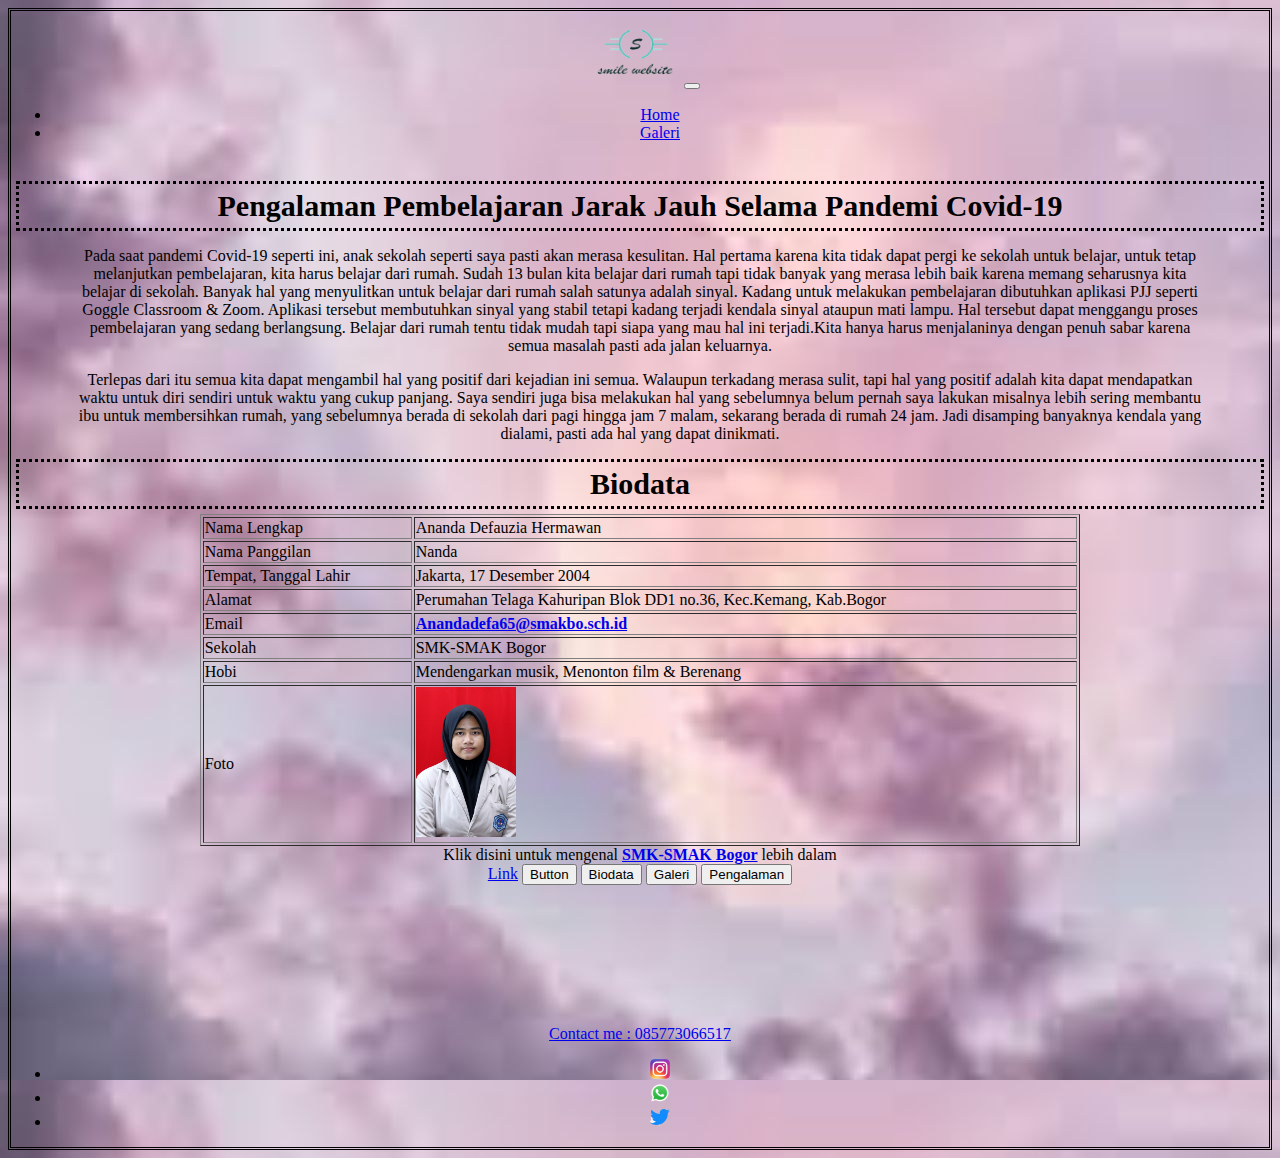
<file: index.html>
<!DOCTYPE html>
<html>
<head>
<!-- CSS only -->

<link href="https://cdn.jsdelivr.net/npm/bootstrap@5.0.0-beta1/dist/css/bootstrap.min.css" rel="stylesheet" integrity="sha384-giJF6kkoqNQ00vy+HMDP7azOuL0xtbfIcaT9wjKHr8RbDVddVHyTfAAsrekwKmP1" crossorigin="anonymous">
	<title>Website Ananda Defauzia Hermawan</title>
</head>
<body>

<div class="container-fluid">
<nav class="navbar navbar-expand-lg navbar-light bg-transparent">
  <div class="container-lg">
    <a class="navbar-brand" href="#"> <img src="smile.png" width="100" height="75" alt="logo"></a>
    <button class="navbar-toggler" type="button" data-bs-toggle="collapse" data-bs-target="#navbarSupportedContent" aria-controls="navbarSupportedContent" aria-expanded="false" aria-label="Toggle navigation">
      <span class="navbar-toggler-icon"></span>
    </button>
    <div class="collapse navbar-collapse" id="navbarSupportedContent">
      <ul class="navbar-nav me-auto mb-2 mb-lg-0">
        <li class="nav-item">
          <a class="nav-link active" aria-current="page" href="index.html">Home</a>
        </li>
        <li class="nav-item">
            <a class="nav-link" href="fotogaleri.html">Galeri</a>
        </li>
      </ul>
      </div>
    </div>
</nav>
</div>
<br>


<link rel="stylesheet" href="file css.css">
</head>
<body>

<center>

<h1>Pengalaman Pembelajaran Jarak Jauh Selama Pandemi Covid-19</h1>
<p style="text-align:center; width:90%"> Pada saat pandemi Covid-19 seperti ini, anak sekolah seperti saya pasti akan merasa kesulitan. Hal pertama karena kita tidak dapat pergi ke sekolah untuk belajar, untuk tetap
melanjutkan pembelajaran, kita harus belajar dari rumah. Sudah 13 bulan kita belajar dari rumah tapi tidak banyak yang merasa lebih baik karena memang seharusnya kita belajar di
sekolah. Banyak hal yang menyulitkan untuk belajar dari rumah salah satunya adalah sinyal. Kadang untuk melakukan pembelajaran dibutuhkan aplikasi PJJ seperti Goggle Classroom & Zoom. 
Aplikasi tersebut membutuhkan sinyal yang stabil tetapi kadang terjadi kendala sinyal ataupun mati lampu. Hal tersebut dapat menggangu proses pembelajaran yang sedang berlangsung.
Belajar dari rumah tentu tidak mudah tapi siapa yang mau hal ini terjadi.Kita hanya harus menjalaninya dengan penuh sabar karena semua masalah pasti ada jalan keluarnya.</p>
<p style="text-align:center; width:90%">Terlepas dari itu semua kita dapat mengambil hal yang positif dari kejadian ini semua. Walaupun terkadang merasa sulit, tapi hal yang positif adalah kita dapat mendapatkan waktu
untuk diri sendiri untuk waktu yang cukup panjang. Saya sendiri juga bisa melakukan hal yang sebelumnya belum pernah saya lakukan misalnya lebih sering membantu ibu untuk membersihkan
rumah, yang sebelumnya berada di sekolah dari pagi hingga jam 7 malam, sekarang berada di rumah 24 jam. Jadi disamping banyaknya kendala yang dialami, pasti ada hal yang dapat 
dinikmati.</p>

<h3>Biodata</h3>
<table border="1" style="width: 70%">
  <tr>
    <td>Nama Lengkap</td>
    <td>Ananda Defauzia Hermawan</td>
  </tr>
  <tr>
    <td>Nama Panggilan</td>
	<td>Nanda</td>
  </tr>
  <tr>
	<td>Tempat, Tanggal Lahir</td>
	<td>Jakarta, 17 Desember 2004</td>
  </tr>
  <tr>
    <td>Alamat</td>
    <td>Perumahan Telaga Kahuripan Blok DD1 no.36, Kec.Kemang, Kab.Bogor</td>
  </tr>
  <tr>
    <td>Email</td>
	<td><strong> <a href="mailto:Anandadefa65@smakbo.sch.id">Anandadefa65@smakbo.sch.id</a></strong></th>
  </tr>
  <tr>
	<td>Sekolah</th>
	<td>SMK-SMAK Bogor</td>
  </tr>
  <tr>
	<td>Hobi</td>
	<td>Mendengarkan musik, Menonton film & Berenang</td>
  </tr>
  <tr>
	<td>Foto</td>
	<td><img src="index.JPG" alt="foto" width="100px"></td>
  </tr>
</table>

Klik disini untuk mengenal <strong><a href="http://www.smakbo.sch.id/">SMK-SMAK Bogor</a></strong> lebih dalam
<br>

<a class="btn btn-primary" href="#" role="button">Link</a>
<button class="btn btn-primary" type="submit">Button</button>
<input class="btn btn-primary" type="button" value="Biodata">
<input class="btn btn-primary" type="submit" value="Galeri">
<input class="btn btn-primary" type="reset" value="Pengalaman">

</p>
<br>
<br>	
<br>
<br>
<br>	
</div>
</div>
<div class="container-lg">
	<nav class="navbar fixed-bottom navbar-light bg-light">	
  <div class="container-fluid">
    <div class="row">
      <div class="col-md-12">
	    <nav class="navbar navbar-light bg-light">
     		 <a class="navbar-brand" href="#"><p class="bottom"><br>Contact me : 085773066517</p></a>
	    </nav>
     </div>
  </div>
   <div class="row">
      <div class="col-md-12">
    	 <nav class="navbar navbar-light bg-light">
      		<ul class="nav">
       		  <li class="nav-item">
       		  <a class="nav-link active" aria-current="page" href="#"><img src="ig.png" width="20" height="20" alt="logo"></a>
       		  </li>
     		  <li class="nav-item">
          	  <a class="nav-link" href="#"><img src="wa.png" width="20" height="20" alt="logo"></a>
     		  </li>
        	  <li class="nav-item">
                  <a class="nav-link" href="#"><img src="tw.png" width="20" height="20" alt="logo"></a>
        	  </li>
	         </ul>
	 </nav>
     </div>
   </div>
  </div>
</nav>
</div>
</body>

</html>
</file>
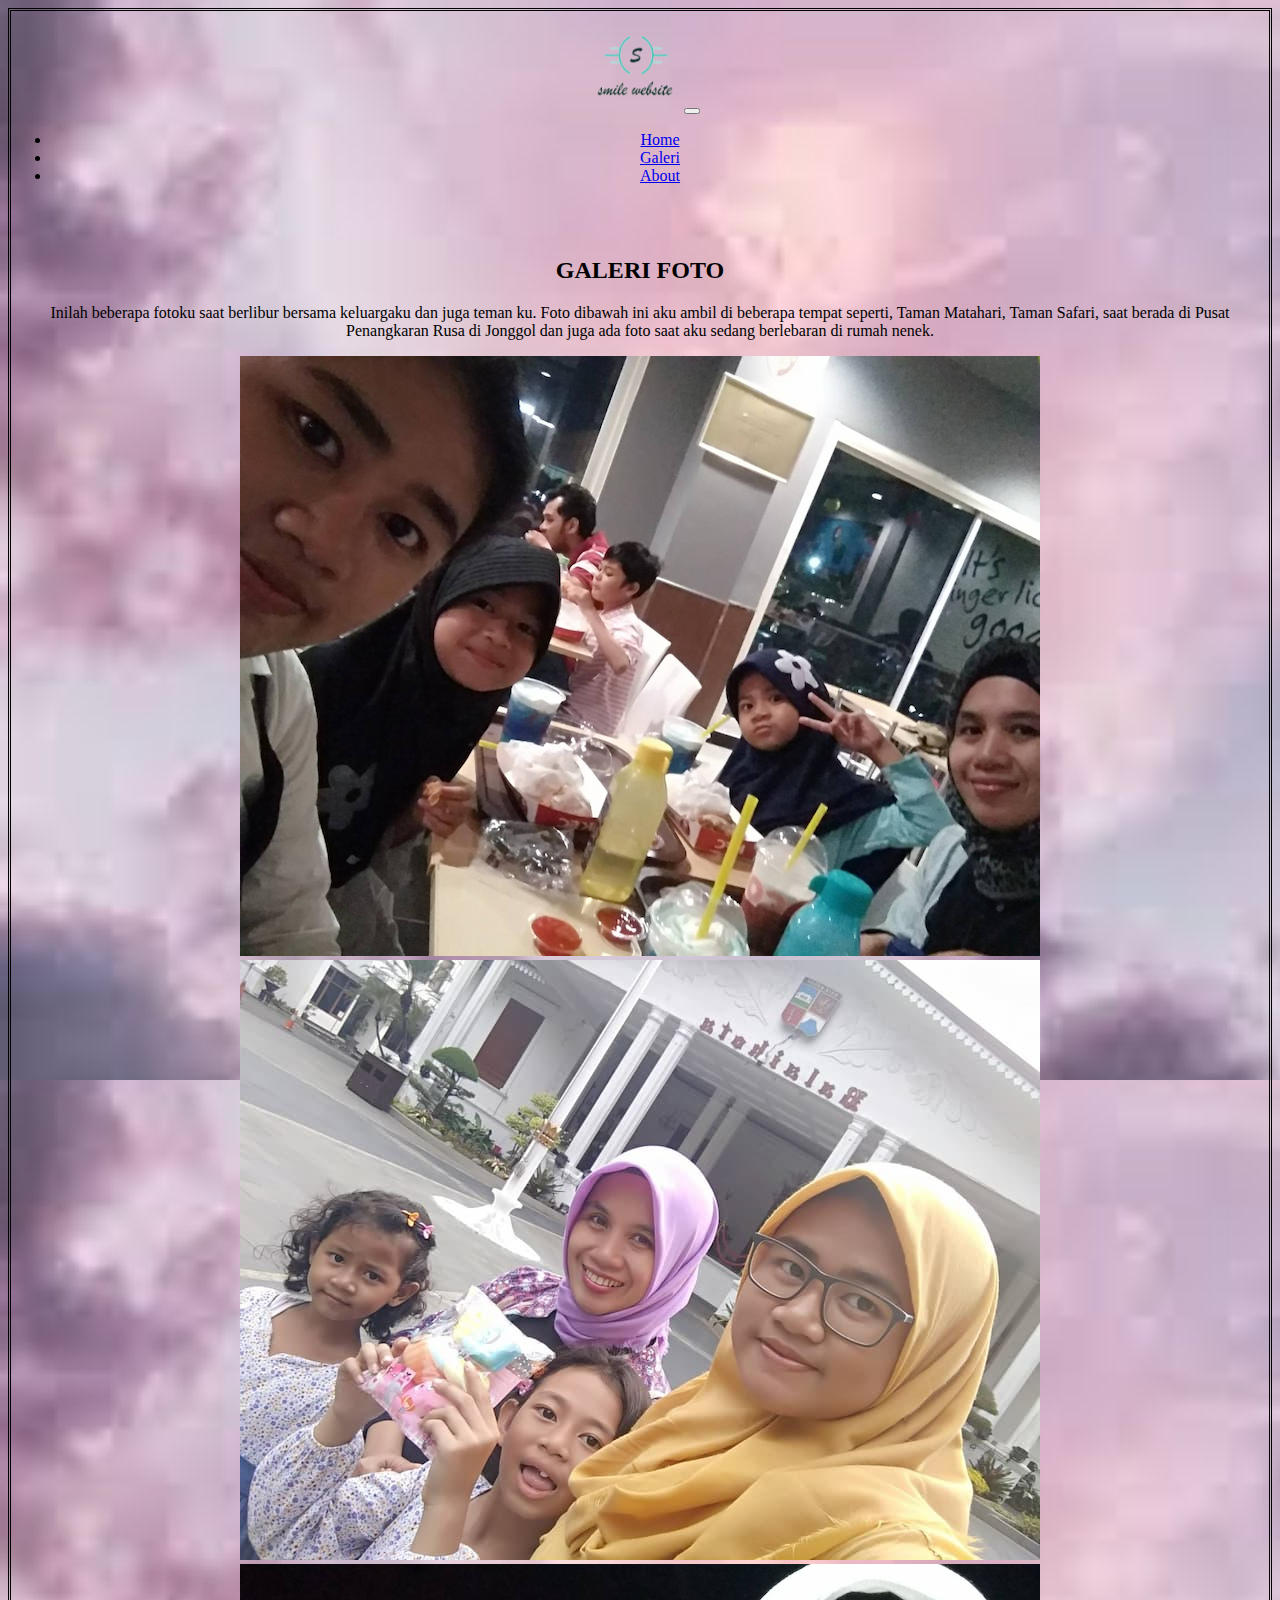
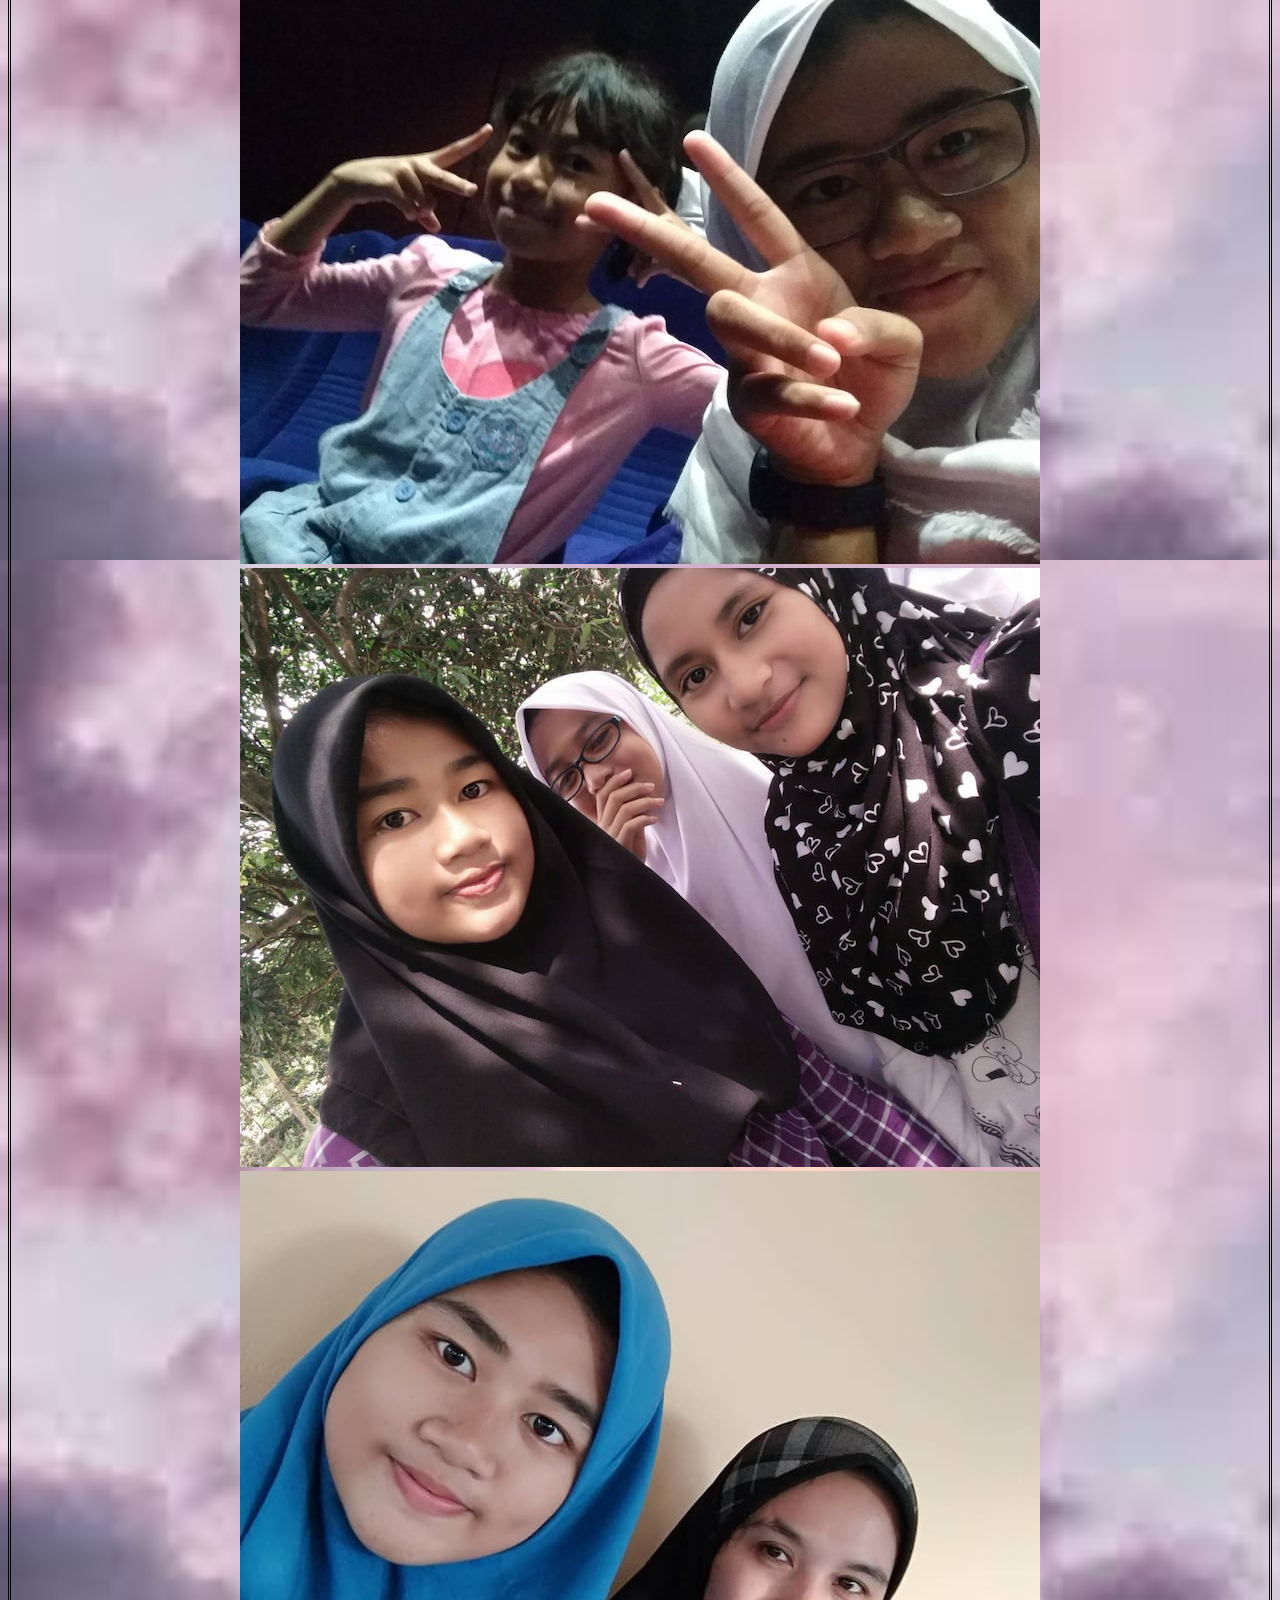
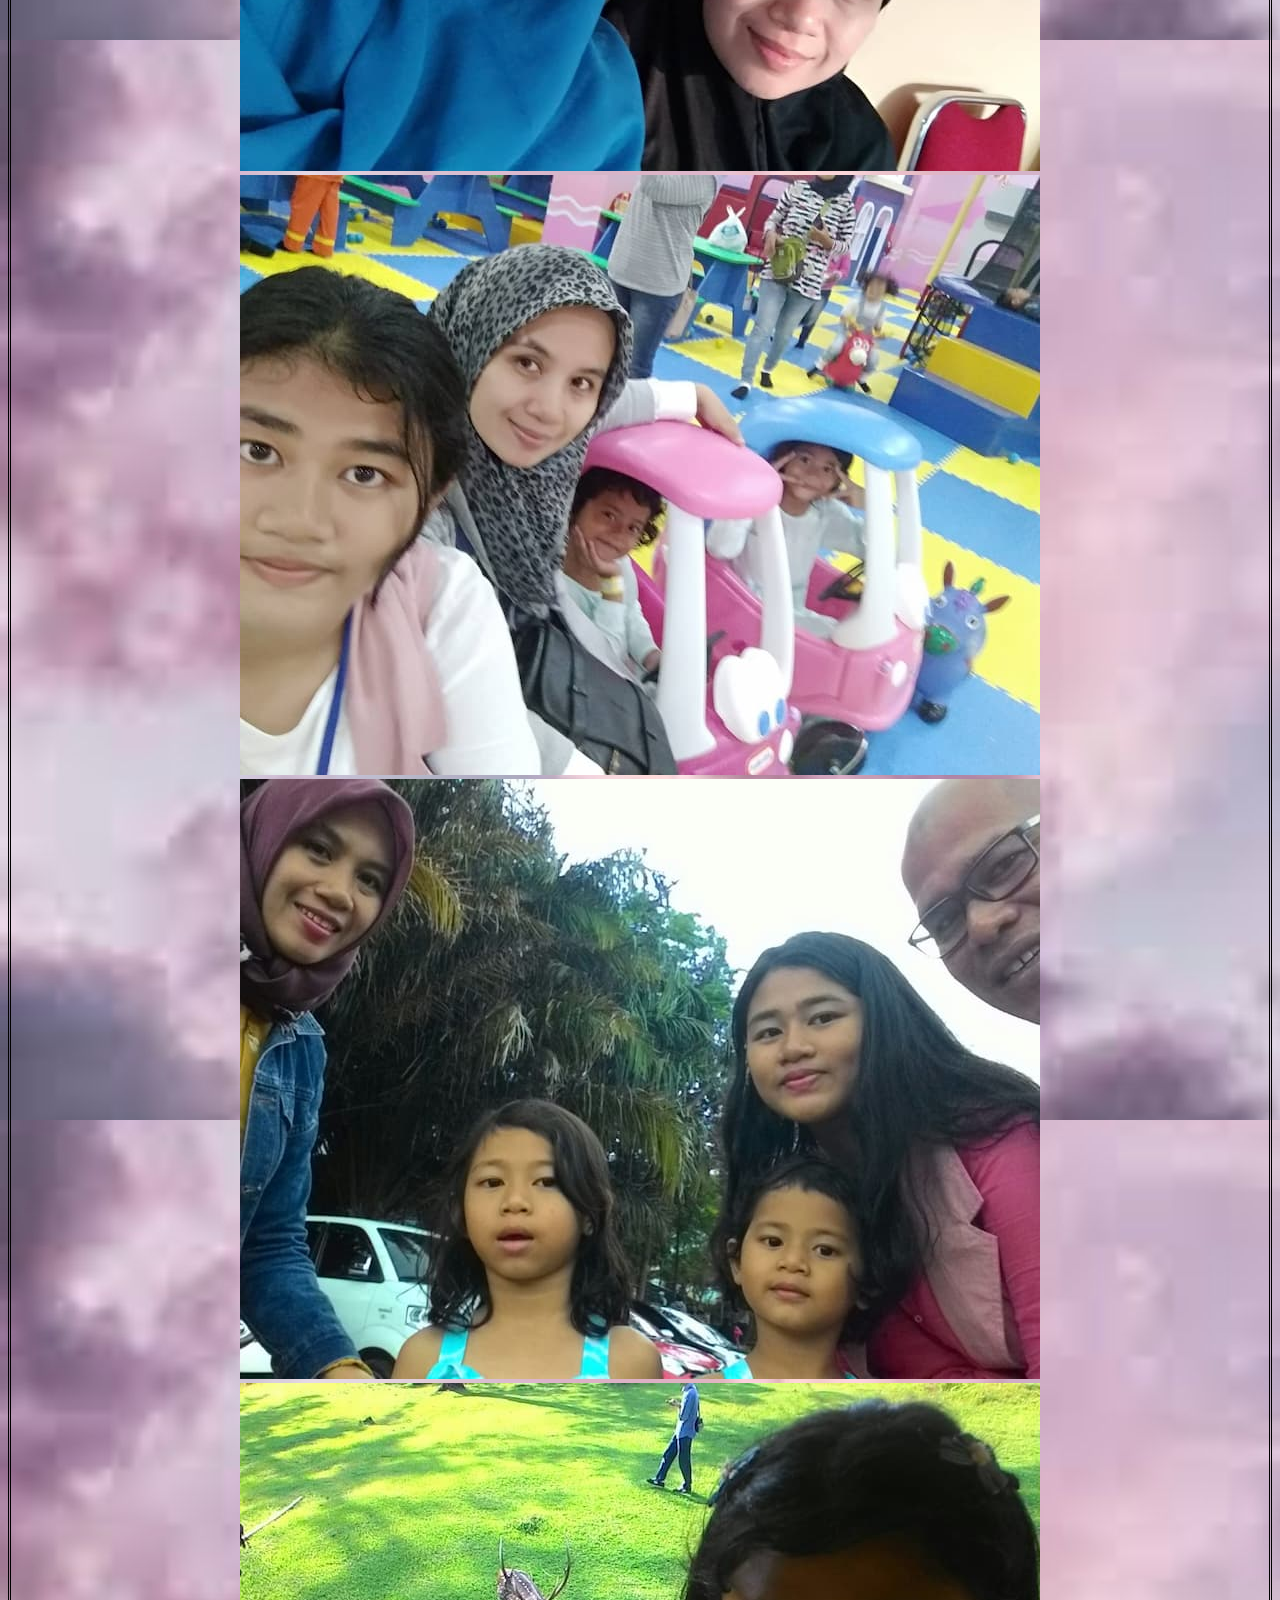
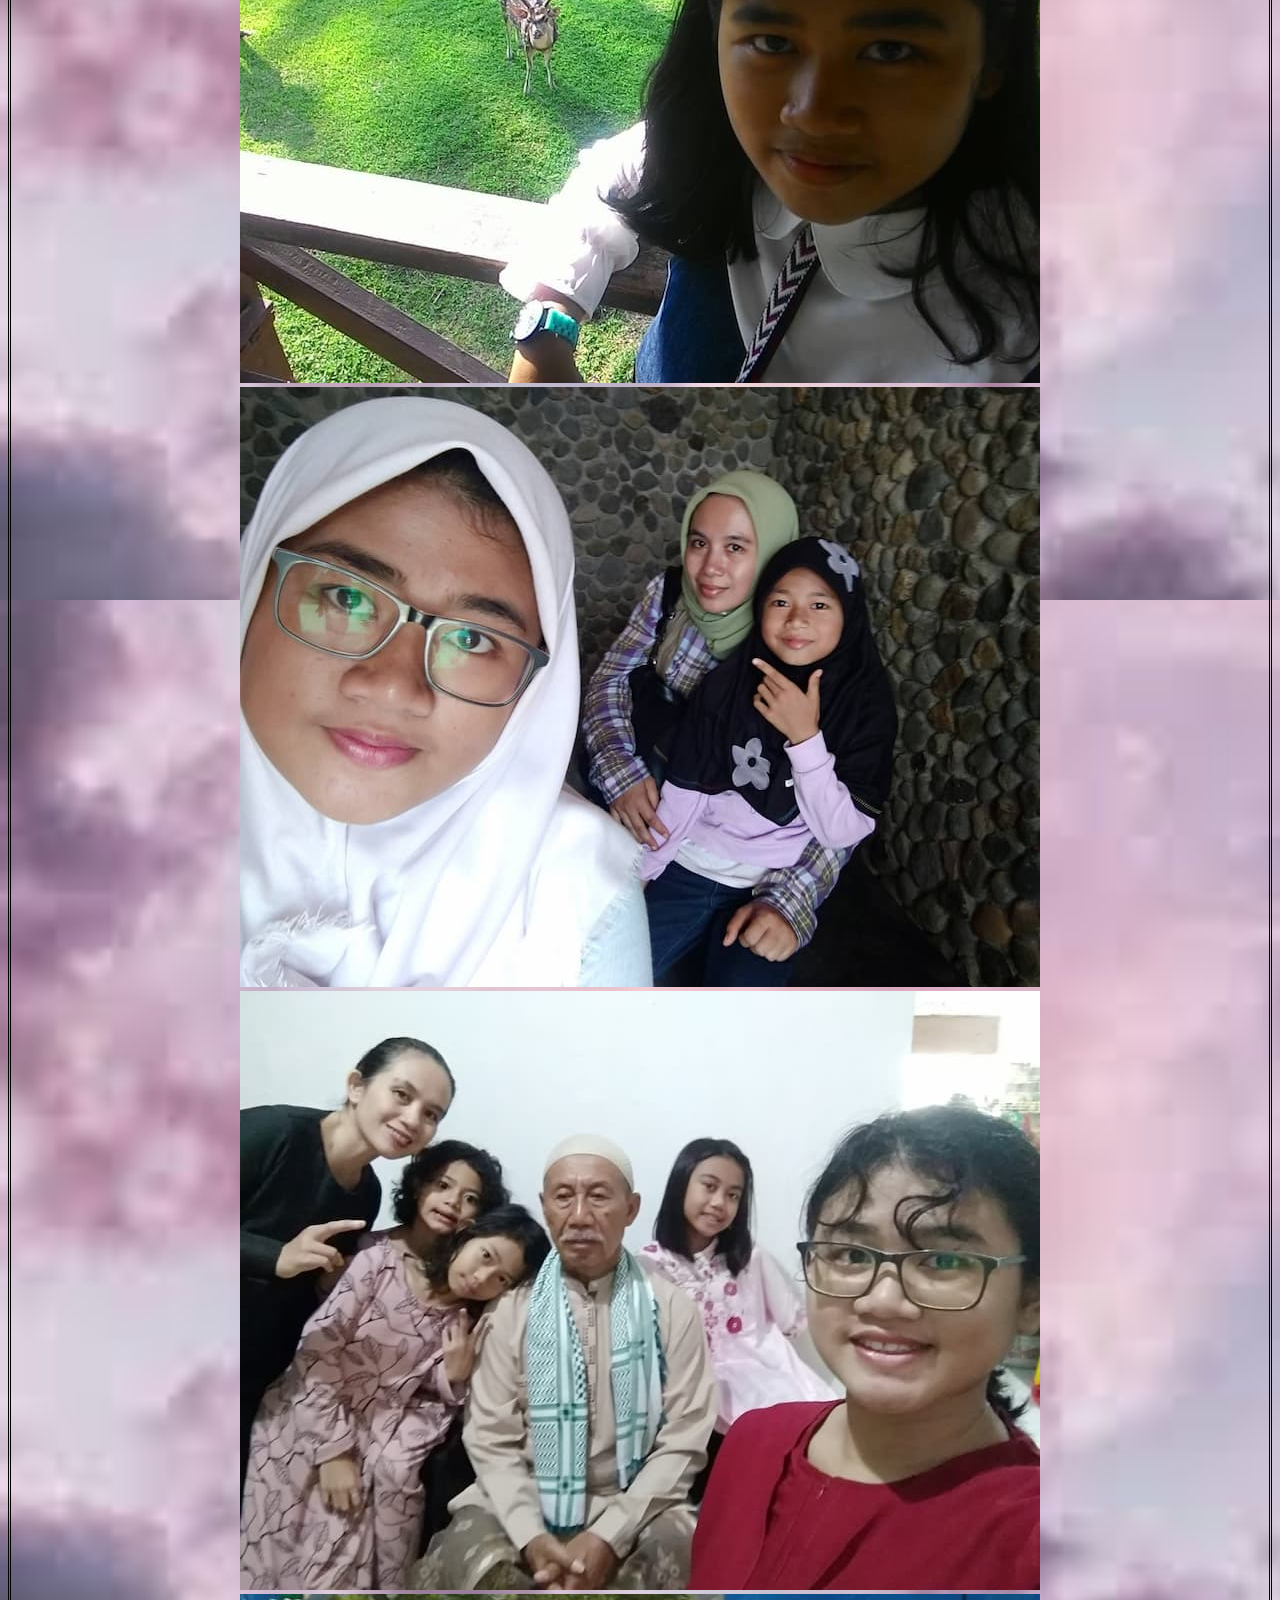
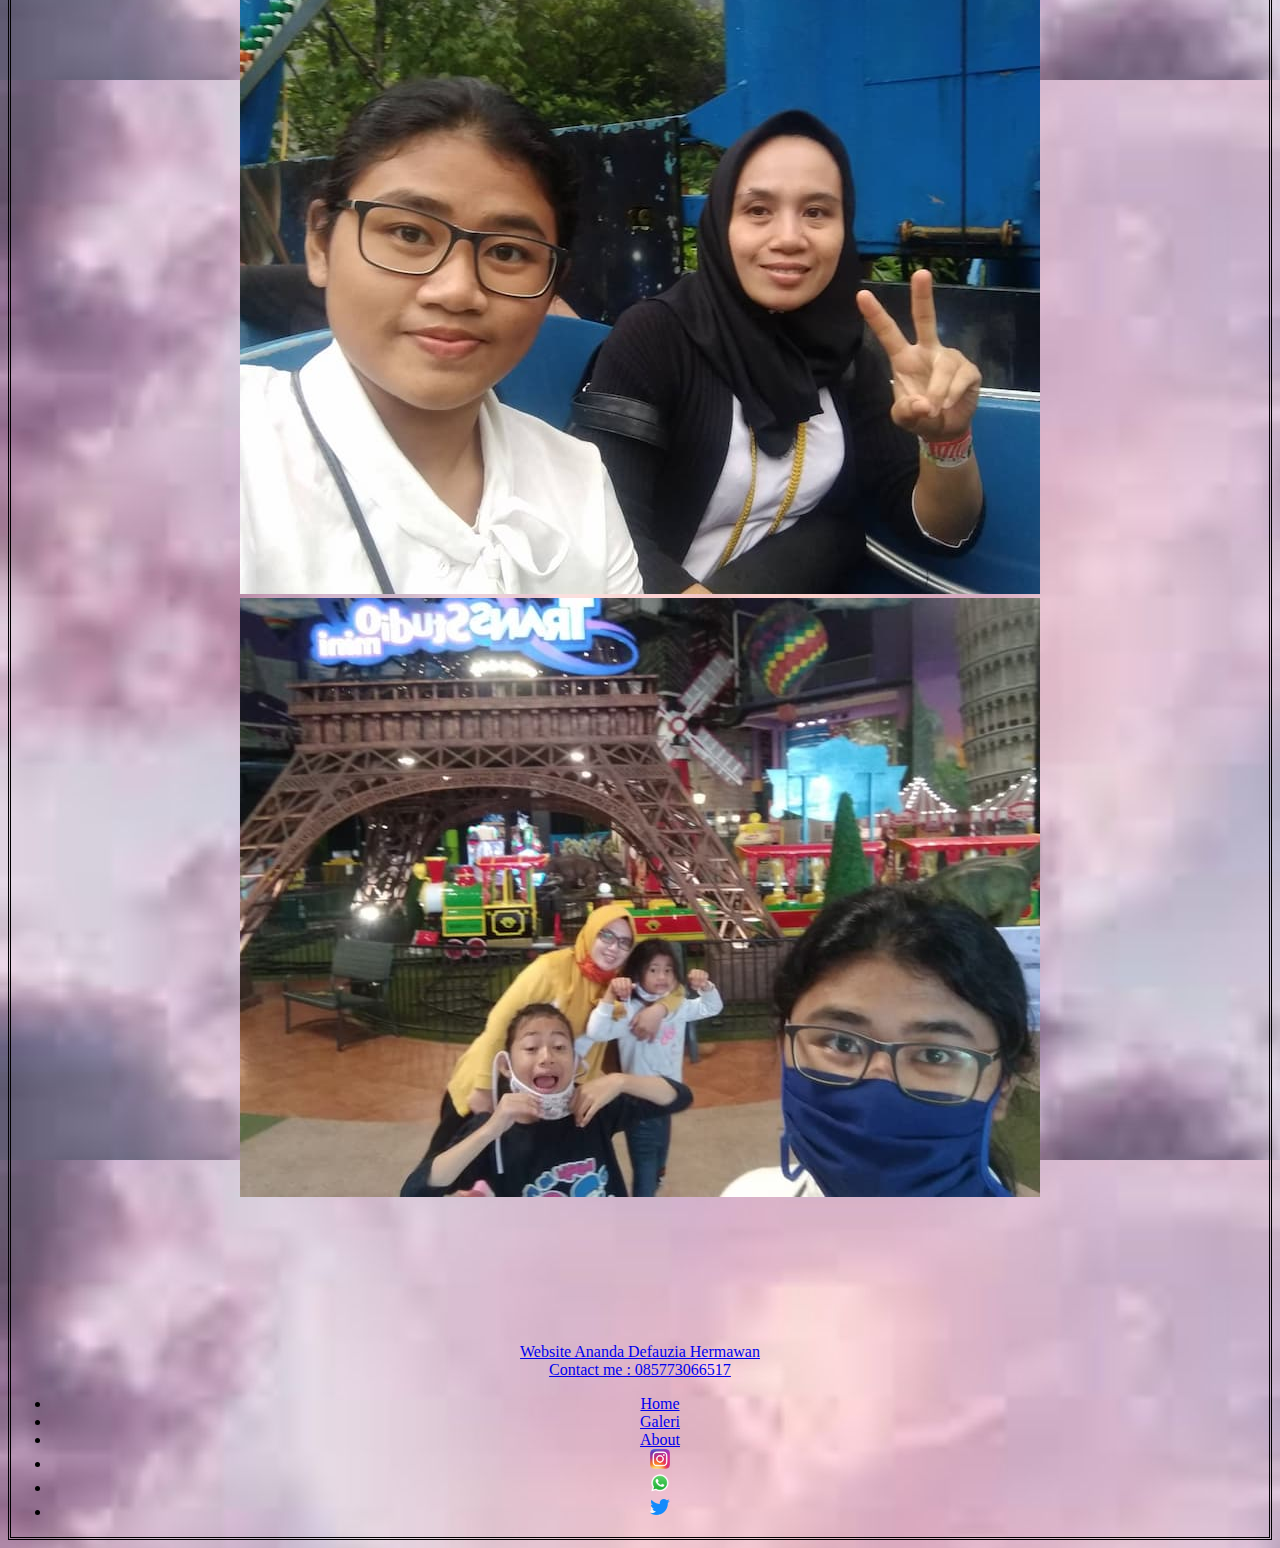
<file: fotogaleri.html>
<!DOCTYPE html>

<html>

<head> 
	<style>
		body{
		 background-image:url("image.jpg");
		 }
	</style>
</head>

<head>
<body>
<!-- CSS only -->

<link href="https://cdn.jsdelivr.net/npm/bootstrap@5.0.0-beta1/dist/css/bootstrap.min.css" rel="stylesheet" integrity="sha384-giJF6kkoqNQ00vy+HMDP7azOuL0xtbfIcaT9wjKHr8RbDVddVHyTfAAsrekwKmP1" crossorigin="anonymous">
<link rel="stylesheet" href="file css.css">
	<title>Website Ananda Defauzia Hermawan</title>
</head>
<body>

<div class="container-fluid">
<nav class="navbar navbar-expand-lg navbar-light bg-transparent">
  <div class="container-lg">
    <a class="navbar-brand" href="index.html"> <img src="smile.png" width="100" height="100" alt="logo"></a>
    <button class="navbar-toggler" type="button" data-bs-toggle="collapse" data-bs-target="#navbarSupportedContent" aria-controls="navbarSupportedContent" aria-expanded="false" aria-label="Toggle navigation">
      <span class="navbar-toggler-icon"></span>
    </button>
    <div class="collapse navbar-collapse" id="navbarSupportedContent">
      <ul class="navbar-nav ms-auto mb-2 mb-lg-0">
        <li class="nav-item">
          <a class="nav-link active" aria-current="page" href="index.html">Home</a>
        </li>
        <li class="nav-item">
            <a class="nav-link" href="fotogaleri.html">Galeri</a>
		<li class="nav-item">
			<a class="nav-link" href="#">About</a>
		</li>
        </li>
      </ul>
      </div>
    </div>
</nav>
</div>



<div class="container-lg">
<div class="container-lg bg-color:000000">
<br>
<br>

<h2>GALERI FOTO</h2>

<p class="one"> Inilah beberapa fotoku saat berlibur bersama keluargaku dan juga teman ku. Foto dibawah ini aku ambil di beberapa tempat seperti, Taman Matahari, Taman Safari, saat
 berada di Pusat Penangkaran Rusa di Jonggol dan juga ada foto saat aku sedang berlebaran di rumah nenek. </p>
<div class="row">
  <div class="col"><img src="Istirahat Makan.jpg" alt="Istirahat Makan" class="img-thumbnail"></div>
  <div class="col"><img src="Jalan - Jalan Setelah pulang Sekolah.jpg" alt="Jalan - Jalan Setelah pulang Sekolah" class="img-thumbnail"></div>
  <div class="col"><img src="Nonton Bioskop.jpg" alt="Nonton Bioskop" class="img-thumbnail"></div>
  <div class="col"><img src="Pergi Jalan - Jalan Bersama Teman.jpg" alt="Pergi Jalan - Jalan Bersama Teman" class="img-thumbnail"></div>
</div>
<div class="row">
  <div class="col"><img src="Pergi ke Rumah Saudara.jpg" alt="Pergi ke Rumah Saudara" class="img-thumbnail"></div>
  <div class="col"><img src="Pergi ke Taman Bermain.jpg" alt="Pergi ke Taman Bermain" class="img-thumbnail"></div>
  <div class="col"><img src="Taman Matahari.jpg" alt="Taman Matahari" class="img-thumbnail"></div>
  <div class="col"><img src="Pusat Penangkaran Rusa di Jonggol.jpg" alt="Pusat Penangkaran Rusa di Jonggol" class="img-thumbnail"></div>
</div>
<div class="row">
  <div class="col"><img src="Rumah Kurcaci.jpg" alt="Rumah Kurcaci" class="img-thumbnail"></div>
  <div class="col"><img src="Rumah Nenek.jpg" alt="Rumah Nenek" class="img-thumbnail"></div>
  <div class="col"><img src="Taman Safari.jpg" alt="Taman Safari" class="img-thumbnail"></div>
  <div class="col"><img src="Transmart Bogor.jpg" alt="Transmart Bogor" class="img-thumbnail"></div>
</div>
<br>
<br>	
<br>
<br>
<br>
<br>
<br>	
</div>
</div>


<div class="container-lg">
	<nav class="navbar fixed-bottom navbar-light bg-light">	
  <div class="container-fluid">
    <div class="row">
      <div class="col-md-12">
	    <nav class="navbar navbar-light bg-light">
     		 <a class="navbar-brand" href="#"><p class="bottom">Website Ananda Defauzia Hermawan<br>Contact me : 085773066517</p></a>
	    </nav>
     </div>
  </div>
   <div class="row">
      <div class="col-md-12">
    	 <nav class="navbar navbar-light bg-light">
      		<ul class="nav">
			<li class="nav-item">
				<a class="nav-link active" aria-current="page" href="index.html">Home</a>
			</li>
			<li class="nav-item">
				<a class="nav-link" href="fotogaleri.html">Galeri</a>
			<li class="nav-item">
				<a class="nav-link" href="#">About</a>
			</li>
       		 <li class="nav-item">
				<a class="nav-link active" aria-current="page" href="#"><img src="ig.png" width="20" height="20" alt="logo"></a>
       		 </li>
     		 <li class="nav-item">
				<a class="nav-link" href="#"><img src="wa.png" width="20" height="20" alt="logo"></a>
     		 </li>
        	 <li class="nav-item">
                 <a class="nav-link" href="#"><img src="tw.png" width="20" height="20" alt="logo"></a>
        	 </li>
	        </ul>
	 </nav>
     </div>
   </div>
  </div>
</nav>
</div>
</body>

</html>
</file>
<file: file css.css>
body {
	background-image : url("image.jpg");
	border-style: double;
	text-align: center;
}
h1 {
	font-size: 30px;
	color: black;
	border-style: dotted;
	margin: 5px 5px 5px 5px;
	padding-top: 5px;
	padding-right: 5px;
	padding-bottom: 5px;
	padding-left: 5px;
}
h3 {
	font-size: 30px;
	color: black;
	margin: 5px 5px 5px 5px;
	border-style: dotted;
	padding-top: 5px;
	padding-right: 5px;
	padding-bottom: 5px;
	padding-left: 5px;
}
 p {
	 font-family: "handlee";
}
</file>
